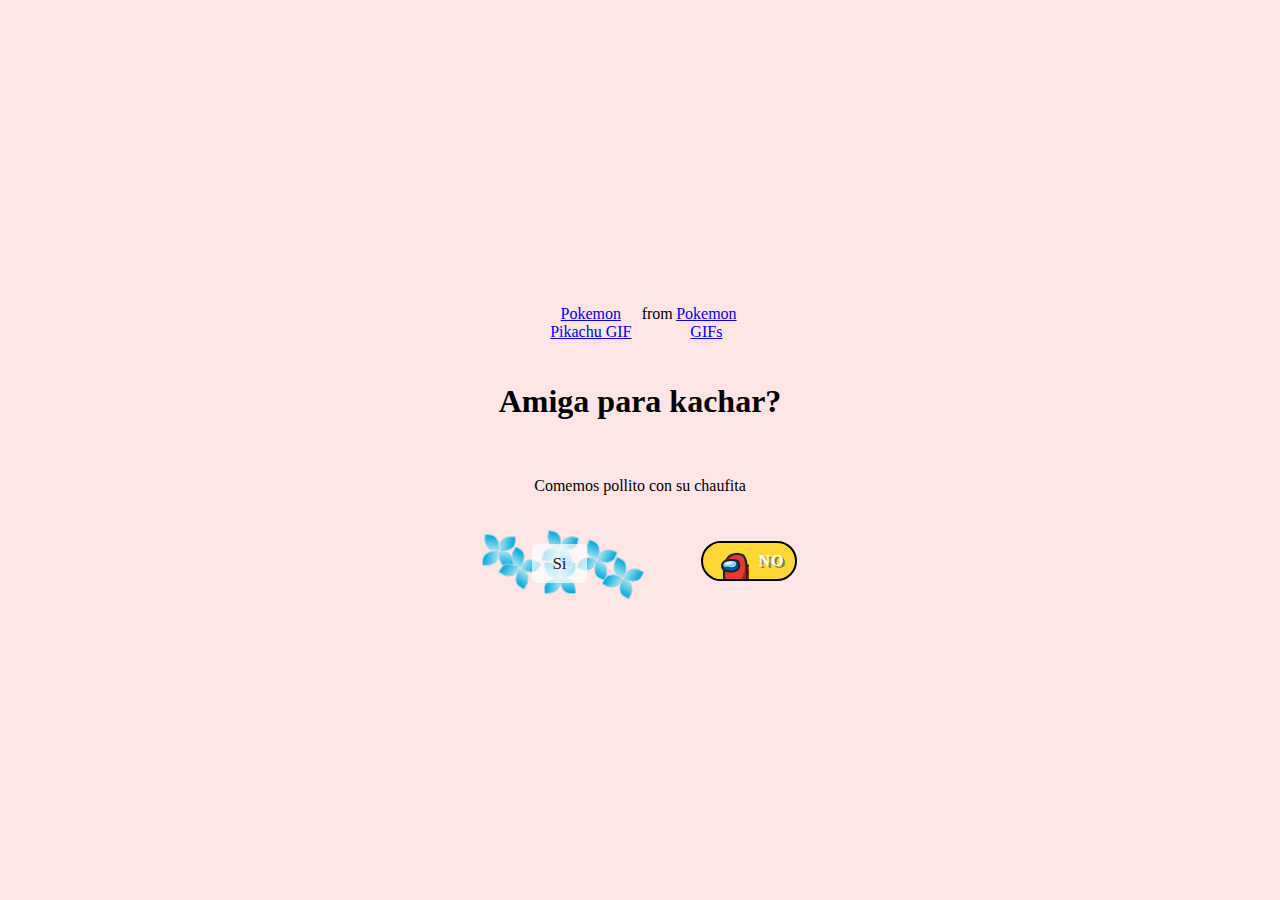
<file: index.html>
<!DOCTYPE html>
<html lang="ex">
  <head>
    <meta charset="UTF-8" />
    <meta name="viewport" content="width=device-width, initial-scale=1.0" />
    <title>Chapa tu laica</title>
    <link rel="preload" href="css/normalize.css" as="style" />
    <link rel="stylesheet" href="css/normalize.css" />
    <link rel="preload" href="css/style.css" as="style" />
    <link rel="stylesheet" href="css/style.css" />
    <link rel="icon" href="heart-icon.ico" type="image/x-icon" />
  </head>
  <body>
    <div class="contenedor">
      <div
        class="tenor-gif-embed"
        data-postid="5327560302222529519"
        data-share-method="host"
        data-aspect-ratio="1.33155"
        data-width="100%"
      >
        <a
          href="https://tenor.com/view/pokemon-pikachu-crying-cry-sad-gif-5327560302222529519"
          >Pokemon Pikachu GIF</a
        >from <a href="https://tenor.com/search/pokemon-gifs">Pokemon GIFs</a>
      </div>
      <script
        type="text/javascript"
        async
        src="https://tenor.com/embed.js"
      ></script>
      <h1>Amiga para kachar?</h1>
      <p>Comemos pollito con su chaufita</p>

      <div class="buttons">
        <!-- From Uiverse.io by yaroslavas2001 -->
        <button class="btn">
          <div class="wrapper">
            <a href="yes.html" class="text">Si</a>

            <div class="flower flower1">
              <div class="petal one"></div>
              <div class="petal two"></div>
              <div class="petal three"></div>
              <div class="petal four"></div>
            </div>
            <div class="flower flower2">
              <div class="petal one"></div>
              <div class="petal two"></div>
              <div class="petal three"></div>
              <div class="petal four"></div>
            </div>
            <div class="flower flower3">
              <div class="petal one"></div>
              <div class="petal two"></div>
              <div class="petal three"></div>
              <div class="petal four"></div>
            </div>
            <div class="flower flower4">
              <div class="petal one"></div>
              <div class="petal two"></div>
              <div class="petal three"></div>
              <div class="petal four"></div>
            </div>
            <div class="flower flower5">
              <div class="petal one"></div>
              <div class="petal two"></div>
              <div class="petal three"></div>
              <div class="petal four"></div>
            </div>
            <div class="flower flower6">
              <div class="petal one"></div>
              <div class="petal two"></div>
              <div class="petal three"></div>
              <div class="petal four"></div>
            </div>
          </div>
        </button>
        <!-- From Uiverse.io by barisdogansutcu -->
         <a href="not.html">
        <button class="btn-not">
          <svg
            xmlns="http://www.w3.org/2000/svg"
            viewBox="0 0 36 36"
            width="36px"
            height="36px"
          >
            <rect width="36" height="36" x="0" y="0" fill="#fdd835"></rect>
            <path
              fill="#e53935"
              d="M38.67,42H11.52C11.27,40.62,11,38.57,11,36c0-5,0-11,0-11s1.44-7.39,3.22-9.59 c1.67-2.06,2.76-3.48,6.78-4.41c3-0.7,7.13-0.23,9,1c2.15,1.42,3.37,6.67,3.81,11.29c1.49-0.3,5.21,0.2,5.5,1.28 C40.89,30.29,39.48,38.31,38.67,42z"
            ></path>
            <path
              fill="#b71c1c"
              d="M39.02,42H11.99c-0.22-2.67-0.48-7.05-0.49-12.72c0.83,4.18,1.63,9.59,6.98,9.79 c3.48,0.12,8.27,0.55,9.83-2.45c1.57-3,3.72-8.95,3.51-15.62c-0.19-5.84-1.75-8.2-2.13-8.7c0.59,0.66,3.74,4.49,4.01,11.7 c0.03,0.83,0.06,1.72,0.08,2.66c4.21-0.15,5.93,1.5,6.07,2.35C40.68,33.85,39.8,38.9,39.02,42z"
            ></path>
            <path
              fill="#212121"
              d="M35,27.17c0,3.67-0.28,11.2-0.42,14.83h-2C32.72,38.42,33,30.83,33,27.17 c0-5.54-1.46-12.65-3.55-14.02c-1.65-1.08-5.49-1.48-8.23-0.85c-3.62,0.83-4.57,1.99-6.14,3.92L15,16.32 c-1.31,1.6-2.59,6.92-3,8.96v10.8c0,2.58,0.28,4.61,0.54,5.92H10.5c-0.25-1.41-0.5-3.42-0.5-5.92l0.02-11.09 c0.15-0.77,1.55-7.63,3.43-9.94l0.08-0.09c1.65-2.03,2.96-3.63,7.25-4.61c3.28-0.76,7.67-0.25,9.77,1.13 C33.79,13.6,35,22.23,35,27.17z"
            ></path>
            <path
              fill="#01579b"
              d="M17.165,17.283c5.217-0.055,9.391,0.283,9,6.011c-0.391,5.728-8.478,5.533-9.391,5.337 c-0.913-0.196-7.826-0.043-7.696-5.337C9.209,18,13.645,17.32,17.165,17.283z"
            ></path>
            <path
              fill="#212121"
              d="M40.739,37.38c-0.28,1.99-0.69,3.53-1.22,4.62h-2.43c0.25-0.19,1.13-1.11,1.67-4.9 c0.57-4-0.23-11.79-0.93-12.78c-0.4-0.4-2.63-0.8-4.37-0.89l0.1-1.99c1.04,0.05,4.53,0.31,5.71,1.49 C40.689,24.36,41.289,33.53,40.739,37.38z"
            ></path>
            <path
              fill="#81d4fa"
              d="M10.154,20.201c0.261,2.059-0.196,3.351,2.543,3.546s8.076,1.022,9.402-0.554 c1.326-1.576,1.75-4.365-0.891-5.267C19.336,17.287,12.959,16.251,10.154,20.201z"
            ></path>
            <path
              fill="#212121"
              d="M17.615,29.677c-0.502,0-0.873-0.03-1.052-0.069c-0.086-0.019-0.236-0.035-0.434-0.06 c-5.344-0.679-8.053-2.784-8.052-6.255c0.001-2.698,1.17-7.238,8.986-7.32l0.181-0.002c3.444-0.038,6.414-0.068,8.272,1.818 c1.173,1.191,1.712,3,1.647,5.53c-0.044,1.688-0.785,3.147-2.144,4.217C22.785,29.296,19.388,29.677,17.615,29.677z M17.086,17.973 c-7.006,0.074-7.008,4.023-7.008,5.321c-0.001,3.109,3.598,3.926,6.305,4.27c0.273,0.035,0.48,0.063,0.601,0.089 c0.563,0.101,4.68,0.035,6.855-1.732c0.865-0.702,1.299-1.57,1.326-2.653c0.051-1.958-0.301-3.291-1.073-4.075 c-1.262-1.281-3.834-1.255-6.825-1.222L17.086,17.973z"
            ></path>
            <path
              fill="#e1f5fe"
              d="M15.078,19.043c1.957-0.326,5.122-0.529,4.435,1.304c-0.489,1.304-7.185,2.185-7.185,0.652 C12.328,19.467,15.078,19.043,15.078,19.043z"
            ></path>
          </svg>
              <span class="now">Cholo</span>
              <span class="play">NO</span>
        </button>
    </a>
      </div>
      <!-- buttons -->
    </div>
  </body>
</html>
</file>
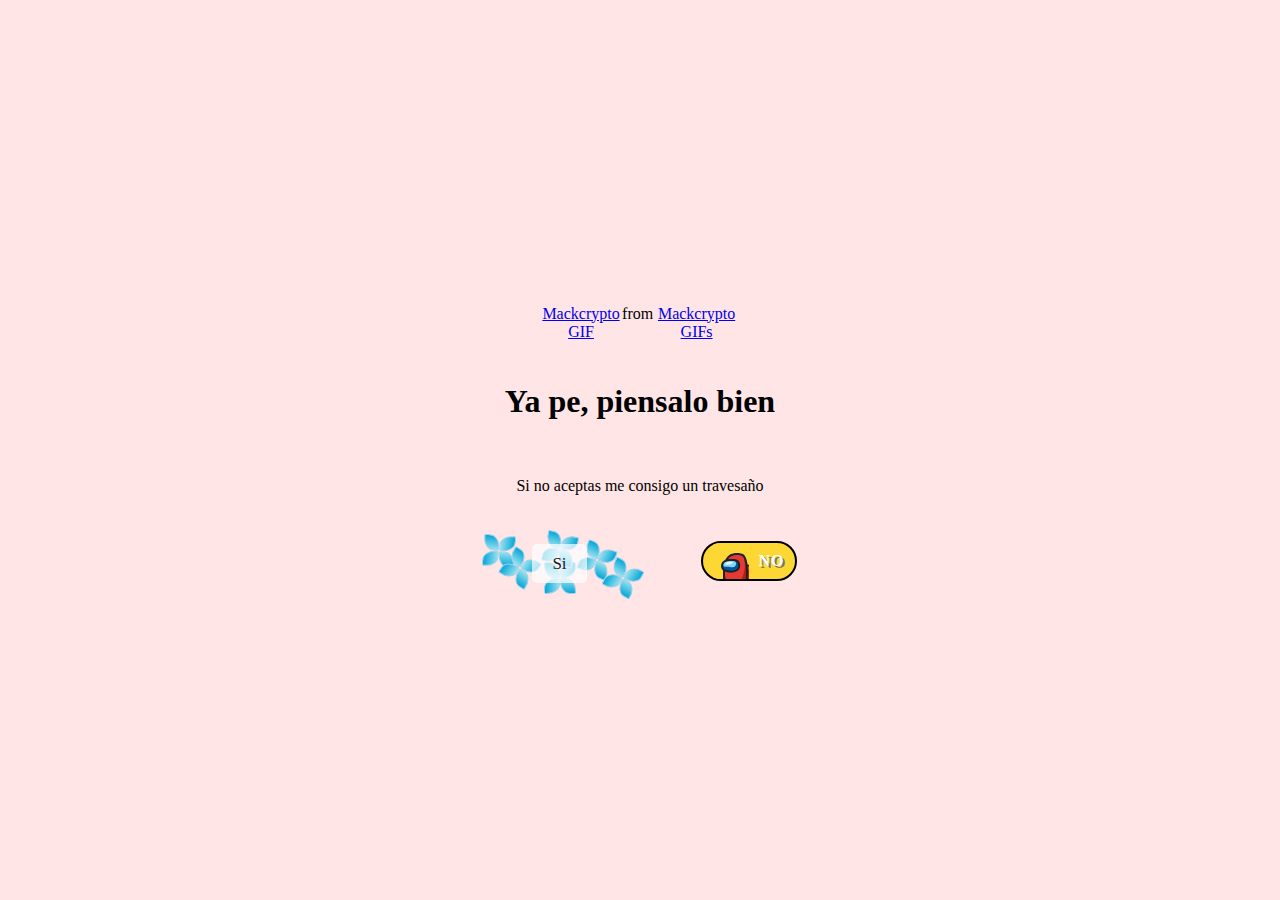
<file: not.html>
<!DOCTYPE html>
<html lang="ex">
<head>
    <meta charset="UTF-8">
    <meta name="viewport" content="width=device-width, initial-scale=1.0">
    <title>Chapa tu laica</title>
    <link rel="preload" href="css/normalize.css" as="style">
    <link rel="stylesheet" href="css/normalize.css">
    <link rel="preload" href="css/style.css" as="style">
    <link rel="icon" href="heart-icon.ico" type="image/x-icon">
    <link rel="stylesheet" href="css/style.css">
</head>
<body>

    <div class="contenedor">
        <div class="tenor-gif-embed" data-postid="3886146933245055908" data-share-method="host" data-aspect-ratio="1" data-width="100%"><a href="https://tenor.com/view/mackcrypto-gif-3886146933245055908">Mackcrypto GIF</a>from <a href="https://tenor.com/search/mackcrypto-gifs">Mackcrypto GIFs</a></div> <script type="text/javascript" async src="https://tenor.com/embed.js"></script>
        <h1>Ya pe, piensalo bien</h1>
        <p>Si no aceptas me consigo un travesaño</p>

        <div class="buttons">
            <!-- From Uiverse.io by yaroslavas2001 -->
            <button class="btn">
              <div class="wrapper">
                <a href="yes.html" class="text">Si</a>
    
                <div class="flower flower1">
                  <div class="petal one"></div>
                  <div class="petal two"></div>
                  <div class="petal three"></div>
                  <div class="petal four"></div>
                </div>
                <div class="flower flower2">
                  <div class="petal one"></div>
                  <div class="petal two"></div>
                  <div class="petal three"></div>
                  <div class="petal four"></div>
                </div>
                <div class="flower flower3">
                  <div class="petal one"></div>
                  <div class="petal two"></div>
                  <div class="petal three"></div>
                  <div class="petal four"></div>
                </div>
                <div class="flower flower4">
                  <div class="petal one"></div>
                  <div class="petal two"></div>
                  <div class="petal three"></div>
                  <div class="petal four"></div>
                </div>
                <div class="flower flower5">
                  <div class="petal one"></div>
                  <div class="petal two"></div>
                  <div class="petal three"></div>
                  <div class="petal four"></div>
                </div>
                <div class="flower flower6">
                  <div class="petal one"></div>
                  <div class="petal two"></div>
                  <div class="petal three"></div>
                  <div class="petal four"></div>
                </div>
              </div>
            </button>
            <!-- From Uiverse.io by barisdogansutcu -->
             <a href="not2.html">
            <button class="btn-not">
              <svg
                xmlns="http://www.w3.org/2000/svg"
                viewBox="0 0 36 36"
                width="36px"
                height="36px"
              >
                <rect width="36" height="36" x="0" y="0" fill="#fdd835"></rect>
                <path
                  fill="#e53935"
                  d="M38.67,42H11.52C11.27,40.62,11,38.57,11,36c0-5,0-11,0-11s1.44-7.39,3.22-9.59 c1.67-2.06,2.76-3.48,6.78-4.41c3-0.7,7.13-0.23,9,1c2.15,1.42,3.37,6.67,3.81,11.29c1.49-0.3,5.21,0.2,5.5,1.28 C40.89,30.29,39.48,38.31,38.67,42z"
                ></path>
                <path
                  fill="#b71c1c"
                  d="M39.02,42H11.99c-0.22-2.67-0.48-7.05-0.49-12.72c0.83,4.18,1.63,9.59,6.98,9.79 c3.48,0.12,8.27,0.55,9.83-2.45c1.57-3,3.72-8.95,3.51-15.62c-0.19-5.84-1.75-8.2-2.13-8.7c0.59,0.66,3.74,4.49,4.01,11.7 c0.03,0.83,0.06,1.72,0.08,2.66c4.21-0.15,5.93,1.5,6.07,2.35C40.68,33.85,39.8,38.9,39.02,42z"
                ></path>
                <path
                  fill="#212121"
                  d="M35,27.17c0,3.67-0.28,11.2-0.42,14.83h-2C32.72,38.42,33,30.83,33,27.17 c0-5.54-1.46-12.65-3.55-14.02c-1.65-1.08-5.49-1.48-8.23-0.85c-3.62,0.83-4.57,1.99-6.14,3.92L15,16.32 c-1.31,1.6-2.59,6.92-3,8.96v10.8c0,2.58,0.28,4.61,0.54,5.92H10.5c-0.25-1.41-0.5-3.42-0.5-5.92l0.02-11.09 c0.15-0.77,1.55-7.63,3.43-9.94l0.08-0.09c1.65-2.03,2.96-3.63,7.25-4.61c3.28-0.76,7.67-0.25,9.77,1.13 C33.79,13.6,35,22.23,35,27.17z"
                ></path>
                <path
                  fill="#01579b"
                  d="M17.165,17.283c5.217-0.055,9.391,0.283,9,6.011c-0.391,5.728-8.478,5.533-9.391,5.337 c-0.913-0.196-7.826-0.043-7.696-5.337C9.209,18,13.645,17.32,17.165,17.283z"
                ></path>
                <path
                  fill="#212121"
                  d="M40.739,37.38c-0.28,1.99-0.69,3.53-1.22,4.62h-2.43c0.25-0.19,1.13-1.11,1.67-4.9 c0.57-4-0.23-11.79-0.93-12.78c-0.4-0.4-2.63-0.8-4.37-0.89l0.1-1.99c1.04,0.05,4.53,0.31,5.71,1.49 C40.689,24.36,41.289,33.53,40.739,37.38z"
                ></path>
                <path
                  fill="#81d4fa"
                  d="M10.154,20.201c0.261,2.059-0.196,3.351,2.543,3.546s8.076,1.022,9.402-0.554 c1.326-1.576,1.75-4.365-0.891-5.267C19.336,17.287,12.959,16.251,10.154,20.201z"
                ></path>
                <path
                  fill="#212121"
                  d="M17.615,29.677c-0.502,0-0.873-0.03-1.052-0.069c-0.086-0.019-0.236-0.035-0.434-0.06 c-5.344-0.679-8.053-2.784-8.052-6.255c0.001-2.698,1.17-7.238,8.986-7.32l0.181-0.002c3.444-0.038,6.414-0.068,8.272,1.818 c1.173,1.191,1.712,3,1.647,5.53c-0.044,1.688-0.785,3.147-2.144,4.217C22.785,29.296,19.388,29.677,17.615,29.677z M17.086,17.973 c-7.006,0.074-7.008,4.023-7.008,5.321c-0.001,3.109,3.598,3.926,6.305,4.27c0.273,0.035,0.48,0.063,0.601,0.089 c0.563,0.101,4.68,0.035,6.855-1.732c0.865-0.702,1.299-1.57,1.326-2.653c0.051-1.958-0.301-3.291-1.073-4.075 c-1.262-1.281-3.834-1.255-6.825-1.222L17.086,17.973z"
                ></path>
                <path
                  fill="#e1f5fe"
                  d="M15.078,19.043c1.957-0.326,5.122-0.529,4.435,1.304c-0.489,1.304-7.185,2.185-7.185,0.652 C12.328,19.467,15.078,19.043,15.078,19.043z"
                ></path>
              </svg>
                  <span class="now">Cholo</span>
                  <span class="play">NO</span>
            </button>
        </a>
          </div>
    </div>
    
</body>
</html>
</file>
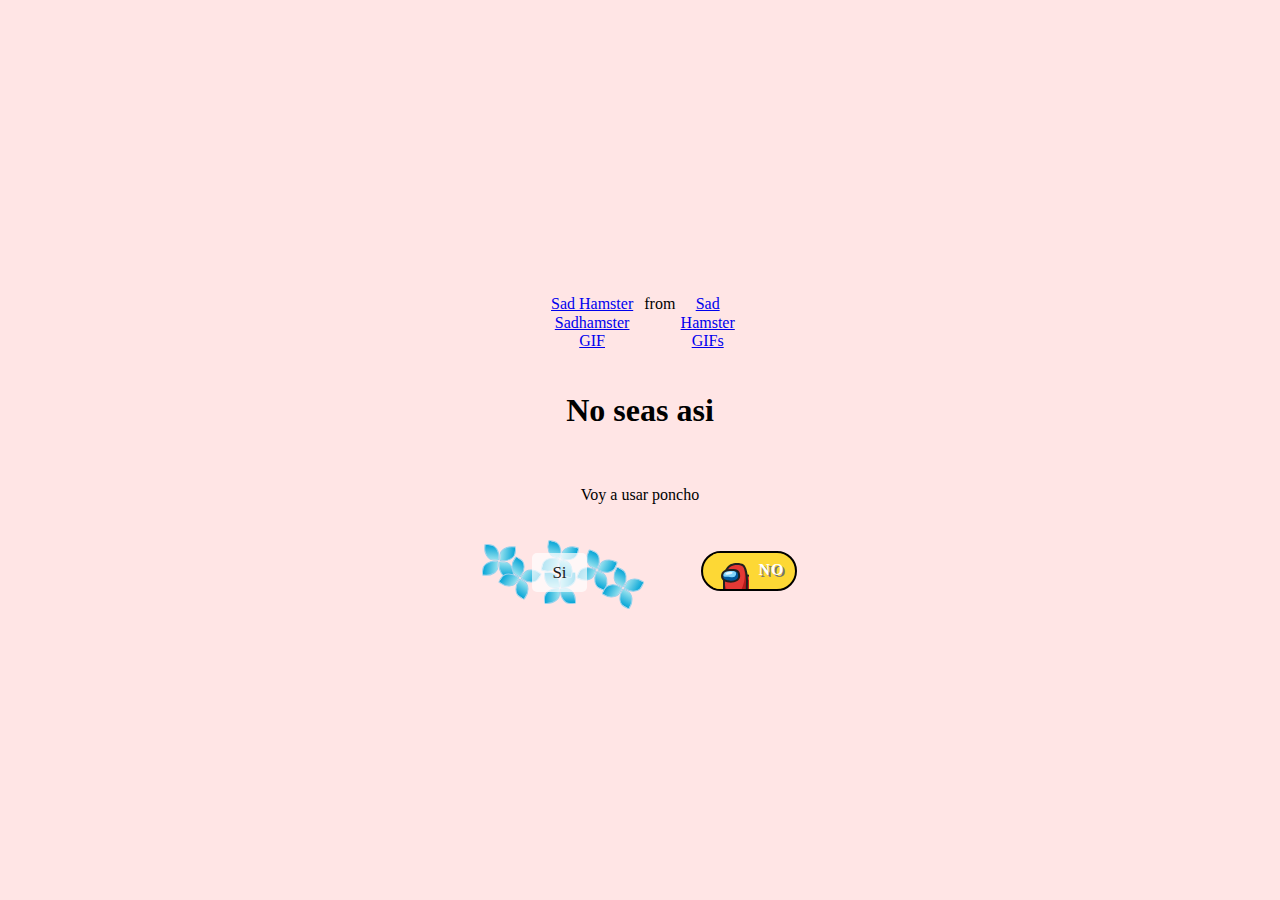
<file: not2.html>
<!DOCTYPE html>
<html lang="ex">
<head>
    <meta charset="UTF-8">
    <meta name="viewport" content="width=device-width, initial-scale=1.0">
    <title>Chapa tu laica</title>
    <link rel="preload" href="css/normalize.css" as="style">
    <link rel="stylesheet" href="css/normalize.css">
    <link rel="preload" href="css/style.css" as="style">
    <link rel="icon" href="heart-icon.ico" type="image/x-icon">
    <link rel="stylesheet" href="css/style.css">
</head>
<body>

    <div class="contenedor">
        <div class="tenor-gif-embed" data-postid="6561088576429774594" data-share-method="host" data-aspect-ratio="1" data-width="100%"><a href="https://tenor.com/view/sad-hamster-sadhamster-hammy-hampter-popcat-gif-6561088576429774594">Sad Hamster Sadhamster GIF</a>from <a href="https://tenor.com/search/sad+hamster-gifs">Sad Hamster GIFs</a></div> <script type="text/javascript" async src="https://tenor.com/embed.js"></script>
        <h1>No seas asi</h1>
        <p>Voy a usar poncho</p>

        <div class="buttons">
            <!-- From Uiverse.io by yaroslavas2001 -->
            <button class="btn">
              <div class="wrapper">
                <a href="yes.html" class="text">Si</a>
    
                <div class="flower flower1">
                  <div class="petal one"></div>
                  <div class="petal two"></div>
                  <div class="petal three"></div>
                  <div class="petal four"></div>
                </div>
                <div class="flower flower2">
                  <div class="petal one"></div>
                  <div class="petal two"></div>
                  <div class="petal three"></div>
                  <div class="petal four"></div>
                </div>
                <div class="flower flower3">
                  <div class="petal one"></div>
                  <div class="petal two"></div>
                  <div class="petal three"></div>
                  <div class="petal four"></div>
                </div>
                <div class="flower flower4">
                  <div class="petal one"></div>
                  <div class="petal two"></div>
                  <div class="petal three"></div>
                  <div class="petal four"></div>
                </div>
                <div class="flower flower5">
                  <div class="petal one"></div>
                  <div class="petal two"></div>
                  <div class="petal three"></div>
                  <div class="petal four"></div>
                </div>
                <div class="flower flower6">
                  <div class="petal one"></div>
                  <div class="petal two"></div>
                  <div class="petal three"></div>
                  <div class="petal four"></div>
                </div>
              </div>
            </button>
            <!-- From Uiverse.io by barisdogansutcu -->
             <a href="not3.html">
            <button class="btn-not">
              <svg
                xmlns="http://www.w3.org/2000/svg"
                viewBox="0 0 36 36"
                width="36px"
                height="36px"
              >
                <rect width="36" height="36" x="0" y="0" fill="#fdd835"></rect>
                <path
                  fill="#e53935"
                  d="M38.67,42H11.52C11.27,40.62,11,38.57,11,36c0-5,0-11,0-11s1.44-7.39,3.22-9.59 c1.67-2.06,2.76-3.48,6.78-4.41c3-0.7,7.13-0.23,9,1c2.15,1.42,3.37,6.67,3.81,11.29c1.49-0.3,5.21,0.2,5.5,1.28 C40.89,30.29,39.48,38.31,38.67,42z"
                ></path>
                <path
                  fill="#b71c1c"
                  d="M39.02,42H11.99c-0.22-2.67-0.48-7.05-0.49-12.72c0.83,4.18,1.63,9.59,6.98,9.79 c3.48,0.12,8.27,0.55,9.83-2.45c1.57-3,3.72-8.95,3.51-15.62c-0.19-5.84-1.75-8.2-2.13-8.7c0.59,0.66,3.74,4.49,4.01,11.7 c0.03,0.83,0.06,1.72,0.08,2.66c4.21-0.15,5.93,1.5,6.07,2.35C40.68,33.85,39.8,38.9,39.02,42z"
                ></path>
                <path
                  fill="#212121"
                  d="M35,27.17c0,3.67-0.28,11.2-0.42,14.83h-2C32.72,38.42,33,30.83,33,27.17 c0-5.54-1.46-12.65-3.55-14.02c-1.65-1.08-5.49-1.48-8.23-0.85c-3.62,0.83-4.57,1.99-6.14,3.92L15,16.32 c-1.31,1.6-2.59,6.92-3,8.96v10.8c0,2.58,0.28,4.61,0.54,5.92H10.5c-0.25-1.41-0.5-3.42-0.5-5.92l0.02-11.09 c0.15-0.77,1.55-7.63,3.43-9.94l0.08-0.09c1.65-2.03,2.96-3.63,7.25-4.61c3.28-0.76,7.67-0.25,9.77,1.13 C33.79,13.6,35,22.23,35,27.17z"
                ></path>
                <path
                  fill="#01579b"
                  d="M17.165,17.283c5.217-0.055,9.391,0.283,9,6.011c-0.391,5.728-8.478,5.533-9.391,5.337 c-0.913-0.196-7.826-0.043-7.696-5.337C9.209,18,13.645,17.32,17.165,17.283z"
                ></path>
                <path
                  fill="#212121"
                  d="M40.739,37.38c-0.28,1.99-0.69,3.53-1.22,4.62h-2.43c0.25-0.19,1.13-1.11,1.67-4.9 c0.57-4-0.23-11.79-0.93-12.78c-0.4-0.4-2.63-0.8-4.37-0.89l0.1-1.99c1.04,0.05,4.53,0.31,5.71,1.49 C40.689,24.36,41.289,33.53,40.739,37.38z"
                ></path>
                <path
                  fill="#81d4fa"
                  d="M10.154,20.201c0.261,2.059-0.196,3.351,2.543,3.546s8.076,1.022,9.402-0.554 c1.326-1.576,1.75-4.365-0.891-5.267C19.336,17.287,12.959,16.251,10.154,20.201z"
                ></path>
                <path
                  fill="#212121"
                  d="M17.615,29.677c-0.502,0-0.873-0.03-1.052-0.069c-0.086-0.019-0.236-0.035-0.434-0.06 c-5.344-0.679-8.053-2.784-8.052-6.255c0.001-2.698,1.17-7.238,8.986-7.32l0.181-0.002c3.444-0.038,6.414-0.068,8.272,1.818 c1.173,1.191,1.712,3,1.647,5.53c-0.044,1.688-0.785,3.147-2.144,4.217C22.785,29.296,19.388,29.677,17.615,29.677z M17.086,17.973 c-7.006,0.074-7.008,4.023-7.008,5.321c-0.001,3.109,3.598,3.926,6.305,4.27c0.273,0.035,0.48,0.063,0.601,0.089 c0.563,0.101,4.68,0.035,6.855-1.732c0.865-0.702,1.299-1.57,1.326-2.653c0.051-1.958-0.301-3.291-1.073-4.075 c-1.262-1.281-3.834-1.255-6.825-1.222L17.086,17.973z"
                ></path>
                <path
                  fill="#e1f5fe"
                  d="M15.078,19.043c1.957-0.326,5.122-0.529,4.435,1.304c-0.489,1.304-7.185,2.185-7.185,0.652 C12.328,19.467,15.078,19.043,15.078,19.043z"
                ></path>
              </svg>
                  <span class="now">Cholo</span>
                  <span class="play">NO</span>
            </button>
        </a>
          </div>
    </div>
    
</body>
</html>
</file>
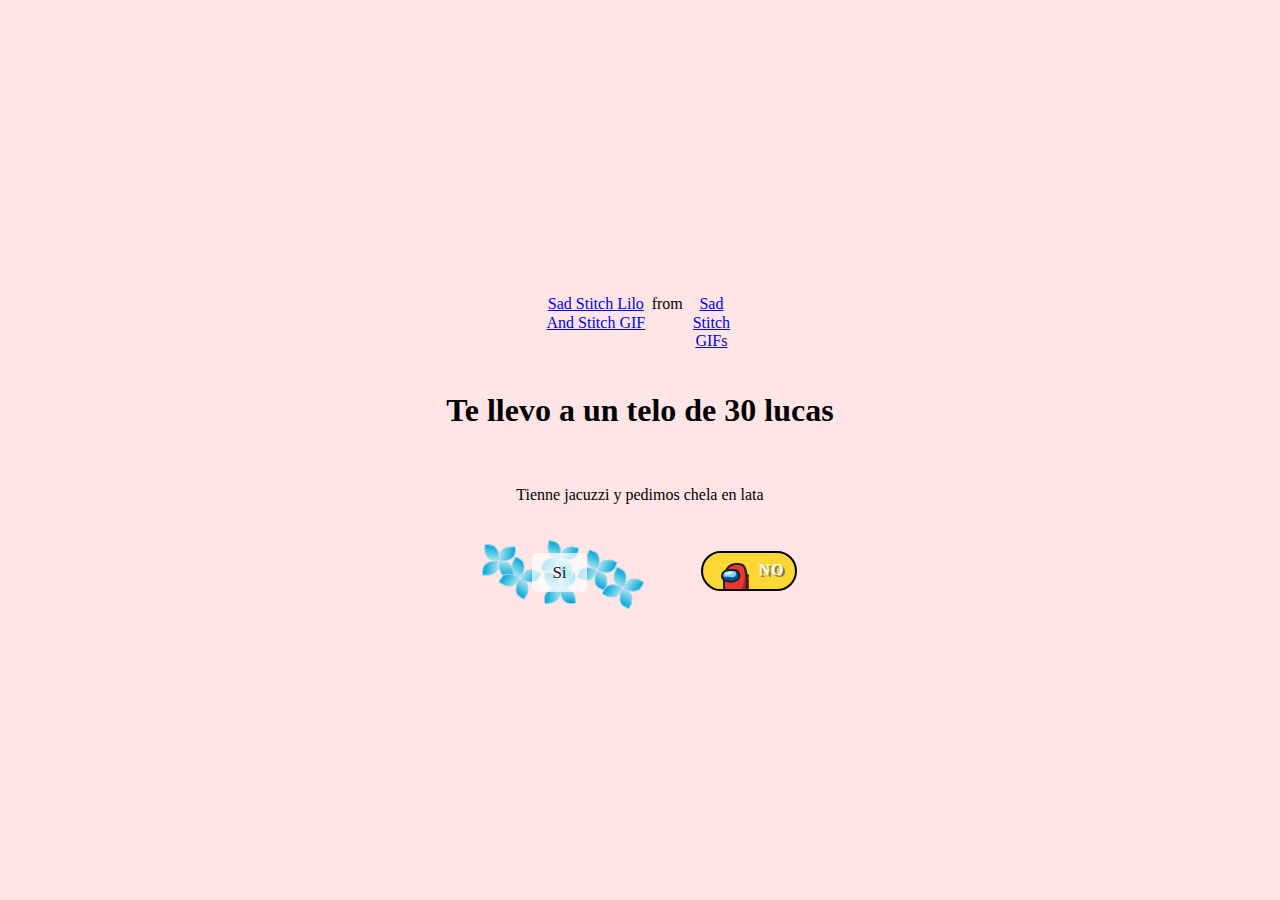
<file: not3.html>
<!DOCTYPE html>
<html lang="ex">
<head>
    <meta charset="UTF-8">
    <meta name="viewport" content="width=device-width, initial-scale=1.0">
    <title>Chapa tu laica</title>
    <link rel="preload" href="css/normalize.css" as="style">
    <link rel="stylesheet" href="css/normalize.css">
    <link rel="preload" href="css/style.css" as="style">
    <link rel="icon" href="heart-icon.ico" type="image/x-icon">
    <link rel="stylesheet" href="css/style.css">
</head>
<body>

    <div class="contenedor">
        <div class="tenor-gif-embed" data-postid="7759620637003337609" data-share-method="host" data-aspect-ratio="1.21583" data-width="100%"><a href="https://tenor.com/view/sad-stitch-lilo-and-stitch-disney-sad-emotional-gif-7759620637003337609">Sad Stitch Lilo And Stitch GIF</a>from <a href="https://tenor.com/search/sad+stitch-gifs">Sad Stitch GIFs</a></div> <script type="text/javascript" async src="https://tenor.com/embed.js"></script>
        <h1>Te llevo a un telo de 30 lucas</h1>
        <p>Tienne jacuzzi y pedimos chela en lata</p>

        <div class="buttons">
          <!-- From Uiverse.io by yaroslavas2001 -->
          <button class="btn">
            <div class="wrapper">
              <a href="yes.html" class="text">Si</a>
  
              <div class="flower flower1">
                <div class="petal one"></div>
                <div class="petal two"></div>
                <div class="petal three"></div>
                <div class="petal four"></div>
              </div>
              <div class="flower flower2">
                <div class="petal one"></div>
                <div class="petal two"></div>
                <div class="petal three"></div>
                <div class="petal four"></div>
              </div>
              <div class="flower flower3">
                <div class="petal one"></div>
                <div class="petal two"></div>
                <div class="petal three"></div>
                <div class="petal four"></div>
              </div>
              <div class="flower flower4">
                <div class="petal one"></div>
                <div class="petal two"></div>
                <div class="petal three"></div>
                <div class="petal four"></div>
              </div>
              <div class="flower flower5">
                <div class="petal one"></div>
                <div class="petal two"></div>
                <div class="petal three"></div>
                <div class="petal four"></div>
              </div>
              <div class="flower flower6">
                <div class="petal one"></div>
                <div class="petal two"></div>
                <div class="petal three"></div>
                <div class="petal four"></div>
              </div>
            </div>
          </button>
          <!-- From Uiverse.io by barisdogansutcu -->
           <a id="move-random" href="#">
          <button class="btn-not" >
            <svg
              xmlns="http://www.w3.org/2000/svg"
              viewBox="0 0 36 36"
              width="36px"
              height="36px"
            >
              <rect width="36" height="36" x="0" y="0" fill="#fdd835"></rect>
              <path
                fill="#e53935"
                d="M38.67,42H11.52C11.27,40.62,11,38.57,11,36c0-5,0-11,0-11s1.44-7.39,3.22-9.59 c1.67-2.06,2.76-3.48,6.78-4.41c3-0.7,7.13-0.23,9,1c2.15,1.42,3.37,6.67,3.81,11.29c1.49-0.3,5.21,0.2,5.5,1.28 C40.89,30.29,39.48,38.31,38.67,42z"
              ></path>
              <path
                fill="#b71c1c"
                d="M39.02,42H11.99c-0.22-2.67-0.48-7.05-0.49-12.72c0.83,4.18,1.63,9.59,6.98,9.79 c3.48,0.12,8.27,0.55,9.83-2.45c1.57-3,3.72-8.95,3.51-15.62c-0.19-5.84-1.75-8.2-2.13-8.7c0.59,0.66,3.74,4.49,4.01,11.7 c0.03,0.83,0.06,1.72,0.08,2.66c4.21-0.15,5.93,1.5,6.07,2.35C40.68,33.85,39.8,38.9,39.02,42z"
              ></path>
              <path
                fill="#212121"
                d="M35,27.17c0,3.67-0.28,11.2-0.42,14.83h-2C32.72,38.42,33,30.83,33,27.17 c0-5.54-1.46-12.65-3.55-14.02c-1.65-1.08-5.49-1.48-8.23-0.85c-3.62,0.83-4.57,1.99-6.14,3.92L15,16.32 c-1.31,1.6-2.59,6.92-3,8.96v10.8c0,2.58,0.28,4.61,0.54,5.92H10.5c-0.25-1.41-0.5-3.42-0.5-5.92l0.02-11.09 c0.15-0.77,1.55-7.63,3.43-9.94l0.08-0.09c1.65-2.03,2.96-3.63,7.25-4.61c3.28-0.76,7.67-0.25,9.77,1.13 C33.79,13.6,35,22.23,35,27.17z"
              ></path>
              <path
                fill="#01579b"
                d="M17.165,17.283c5.217-0.055,9.391,0.283,9,6.011c-0.391,5.728-8.478,5.533-9.391,5.337 c-0.913-0.196-7.826-0.043-7.696-5.337C9.209,18,13.645,17.32,17.165,17.283z"
              ></path>
              <path
                fill="#212121"
                d="M40.739,37.38c-0.28,1.99-0.69,3.53-1.22,4.62h-2.43c0.25-0.19,1.13-1.11,1.67-4.9 c0.57-4-0.23-11.79-0.93-12.78c-0.4-0.4-2.63-0.8-4.37-0.89l0.1-1.99c1.04,0.05,4.53,0.31,5.71,1.49 C40.689,24.36,41.289,33.53,40.739,37.38z"
              ></path>
              <path
                fill="#81d4fa"
                d="M10.154,20.201c0.261,2.059-0.196,3.351,2.543,3.546s8.076,1.022,9.402-0.554 c1.326-1.576,1.75-4.365-0.891-5.267C19.336,17.287,12.959,16.251,10.154,20.201z"
              ></path>
              <path
                fill="#212121"
                d="M17.615,29.677c-0.502,0-0.873-0.03-1.052-0.069c-0.086-0.019-0.236-0.035-0.434-0.06 c-5.344-0.679-8.053-2.784-8.052-6.255c0.001-2.698,1.17-7.238,8.986-7.32l0.181-0.002c3.444-0.038,6.414-0.068,8.272,1.818 c1.173,1.191,1.712,3,1.647,5.53c-0.044,1.688-0.785,3.147-2.144,4.217C22.785,29.296,19.388,29.677,17.615,29.677z M17.086,17.973 c-7.006,0.074-7.008,4.023-7.008,5.321c-0.001,3.109,3.598,3.926,6.305,4.27c0.273,0.035,0.48,0.063,0.601,0.089 c0.563,0.101,4.68,0.035,6.855-1.732c0.865-0.702,1.299-1.57,1.326-2.653c0.051-1.958-0.301-3.291-1.073-4.075 c-1.262-1.281-3.834-1.255-6.825-1.222L17.086,17.973z"
              ></path>
              <path
                fill="#e1f5fe"
                d="M15.078,19.043c1.957-0.326,5.122-0.529,4.435,1.304c-0.489,1.304-7.185,2.185-7.185,0.652 C12.328,19.467,15.078,19.043,15.078,19.043z"
              ></path>
            </svg>
                <span class="now">Cholo</span>
                <span class="play">NO</span>
          </button>
      </a>
        </div>
    </div>

</body>
<script src="js/app.js" ></script>

</html>
</file>
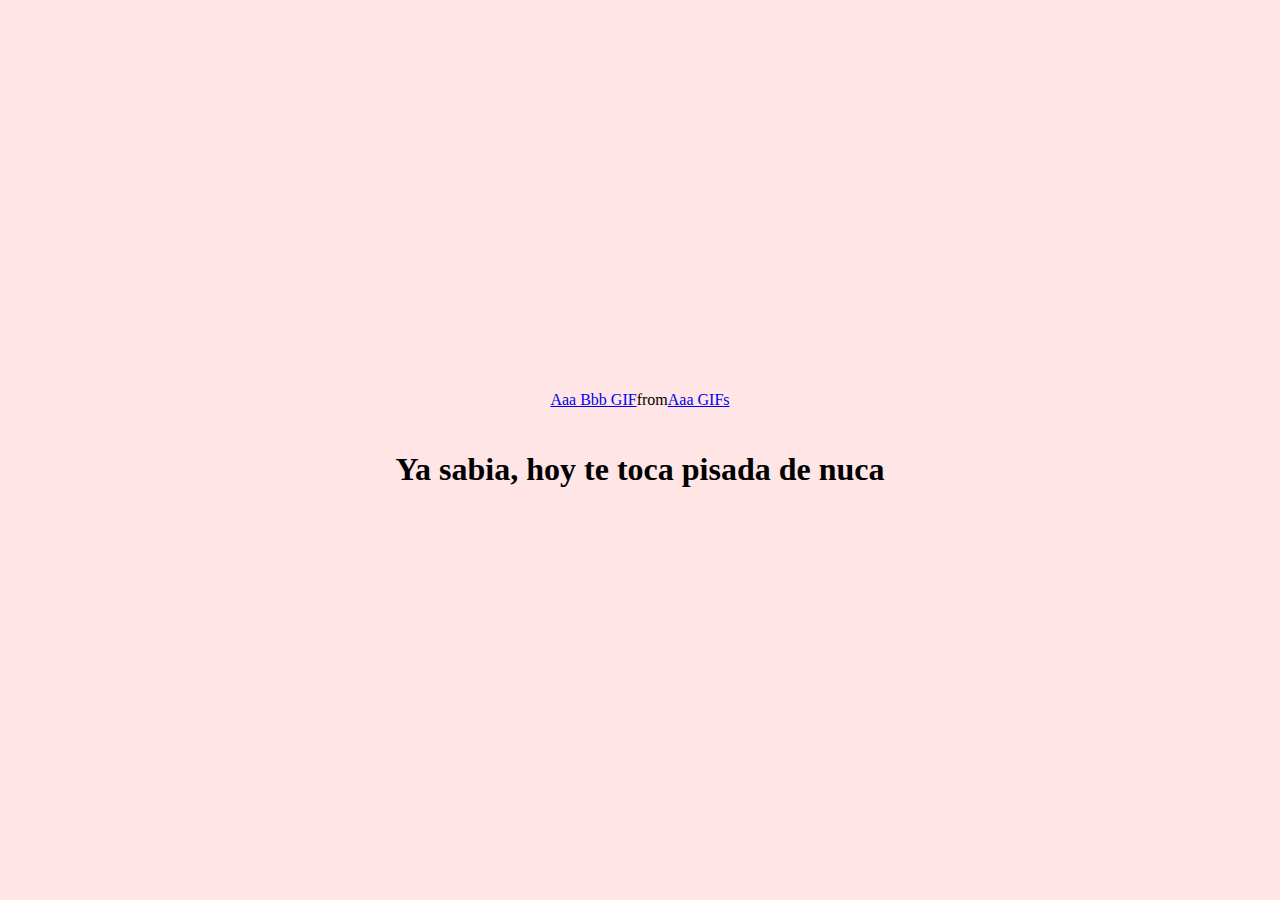
<file: yes.html>
<!DOCTYPE html>
<html lang="ex">
<head>
    <meta charset="UTF-8">
    <meta name="viewport" content="width=device-width, initial-scale=1.0">
    <title>Chapa tu laica</title>
    <link rel="preload" href="css/normalize.css" as="style">
    <link rel="stylesheet" href="css/normalize.css">
    <link rel="preload" href="css/style.css" as="style">
    <link rel="stylesheet" href="css/style.css">
    <link rel="icon" href="heart-icon.ico" type="image/x-icon">

</head>
<body>

    <div class="contenedor">
        <div class="tenor-gif-embed" data-postid="2036883763848865612" data-share-method="host" data-aspect-ratio="1.14747" data-width="100%"><a href="https://tenor.com/view/aaa-bbb-gif-2036883763848865612">Aaa Bbb GIF</a>from <a href="https://tenor.com/search/aaa-gifs">Aaa GIFs</a></div> <script type="text/javascript" async src="https://tenor.com/embed.js"></script>
        <h1>Ya sabia, hoy te toca pisada de nuca</h1>

    </div>
    
</body>
</html>
</file>
<file: css/style.css>
html{
    box-sizing: border-box;
    font-size: 62.5%;
}

*, *:before, *:after{
    box-sizing: inherit;
    font-size: 1.6rem;
}

body{
    width: 100%;
    min-height: 100vh;
    display: flex;
    justify-content: center;
    align-items: center;
    background-color: #ffe5e5;
}

.contenedor{
    display: flex;
    flex-direction: column;
    text-align: center;
    align-items: center;
    gap: 2rem;
    max-width: 50rem;
    margin: 2rem;
}

.contenedor .tenor-gif-embed{
    display: flex;
    max-width: 20rem;
}

.contenedor .buttons{
    display: flex;
    gap: 2.5rem;
}

.buttons a {
    text-decoration: none;
    color: #1a1919;
    padding: 1rem 2rem;
    border-radius: .5rem;
    
}


/* From Uiverse.io by yaroslavas2001 */ 
.btn {
    height: 4em;
    width: 12em;
    display: flex;
    align-items: center;
    justify-content: center;
    background: transparent;
    border: 0px solid black;
    cursor: pointer;
  }
  
  .wrapper {
    height: 2em;
    width: 8em;
    position: relative;
    background: transparent;
    display: flex;
    justify-content: center;
    align-items: center;
  }
  
  .text {
    font-size: 17px;
    z-index: 1;
    color: #000;
    padding: 4px 12px;
    border-radius: 4px;
    background: rgba(255, 255, 255, 0.7);
    transition: all 0.5s ease;
  }
  
  .flower {
    display: grid;
    grid-template-columns: 1em 1em;
    position: absolute;
    transition: grid-template-columns 0.8s ease;
  }
  
  .flower1 {
    top: -12px;
    left: -13px;
    transform: rotate(5deg);
  }
  
  .flower2 {
    bottom: -5px;
    left: 8px;
    transform: rotate(35deg);
  }
  
  .flower3 {
    bottom: -15px;
    transform: rotate(0deg);
  }
  
  .flower4 {
    top: -14px;
    transform: rotate(15deg);
  }
  
  .flower5 {
    right: 11px;
    top: -3px;
    transform: rotate(25deg);
  }
  
  .flower6 {
    right: -15px;
    bottom: -15px;
    transform: rotate(30deg);
  }
  
  .petal {
    height: 1em;
    width: 1em;
    border-radius: 40% 70% / 7% 90%;
    background: linear-gradient(#07a6d7, #93e0ee);
    border: 0.5px solid #96d1ec;
    z-index: 0;
    transition: width 0.8s ease, height 0.8s ease;
  }
  
  .two {
    transform: rotate(90deg);
  }
  
  .three {
    transform: rotate(270deg);
  }
  
  .four {
    transform: rotate(180deg);
  }
  
  .btn:hover .petal {
    background: linear-gradient(#0761d7, #93bdee);
    border: 0.5px solid #96b4ec;
  }
  
  .btn:hover .flower {
    grid-template-columns: 1.5em 1.5em;
  }
  
  .btn:hover .flower .petal {
    width: 1.5em;
    height: 1.5em;
  }
  
  .btn:hover .text {
    background: rgba(255, 255, 255, 0.4);
  }
  
  .btn:hover div.flower1 {
    animation: 15s linear 0s normal none infinite running flower1;
  }
  
  @keyframes flower1 {
    0% {
      transform: rotate(5deg);
    }
  
    100% {
      transform: rotate(365deg);
    }
  }
  
  .btn:hover div.flower2 {
    animation: 13s linear 1s normal none infinite running flower2;
  }
  
  @keyframes flower2 {
    0% {
      transform: rotate(35deg);
    }
  
    100% {
      transform: rotate(-325deg);
    }
  }
  
  .btn:hover div.flower3 {
    animation: 16s linear 1s normal none infinite running flower3;
  }
  
  @keyframes flower3 {
    0% {
      transform: rotate(0deg);
    }
  
    100% {
      transform: rotate(360deg);
    }
  }
  
  .btn:hover div.flower4 {
    animation: 17s linear 1s normal none infinite running flower4;
  }
  
  @keyframes flower4 {
    0% {
      transform: rotate(15deg);
    }
  
    100% {
      transform: rotate(375deg);
    }
  }
  
  .btn:hover div.flower5 {
    animation: 20s linear 1s normal none infinite running flower5;
  }
  
  @keyframes flower5 {
    0% {
      transform: rotate(25deg);
    }
  
    100% {
      transform: rotate(-335deg);
    }
  }
  
  .btn:hover div.flower6 {
    animation: 15s linear 1s normal none infinite running flower6;
  }
  
  @keyframes flower6 {
    0% {
      transform: rotate(30deg);
    }
  
    100% {
      transform: rotate(390deg);
    }
  }
  


  /* From Uiverse.io by barisdogansutcu */ 
.btn-not {
    display: flex;
    align-items: center;
    justify-content: center;
    gap: 10px;
    padding: 0 10px;
    color: white;
    text-shadow: 2px 2px rgb(116, 116, 116);
    text-transform: uppercase;
    cursor: pointer;
    border: solid 2px black;
    letter-spacing: 1px;
    font-weight: 600;
    font-size: 17px;
    background-color: hsl(49deg 98% 60%);
    border-radius: 50px;
    position: relative;
    overflow: hidden;
    transition: all 0.5s ease;
  }
  
  .btn-not:active {
    transform: scale(0.9);
    transition: all 100ms ease;
  }
  
  .btn-not svg {
    transition: all 0.5s ease;
    z-index: 2;
  }
  
  .play {
    transition: all 0.5s ease;
    transition-delay: 300ms;
  }
  
  .btn-not:hover svg {
    transform: scale(3) translate(50%);
  }
  
  .now {
    position: absolute;
    left: 0;
    transform: translateX(-100%);
    transition: all 0.5s ease;
    z-index: 2;
  }
  
  .btn-not:hover .now {
    transform: translateX(10px);
    transition-delay: 300ms;
  }
  
  .btn-not:hover .play {
    transform: translateX(200%);
    transition-delay: 300ms;
  }

.btn-not a
{
    text-decoration: none;
    color: white;
}
</file>
